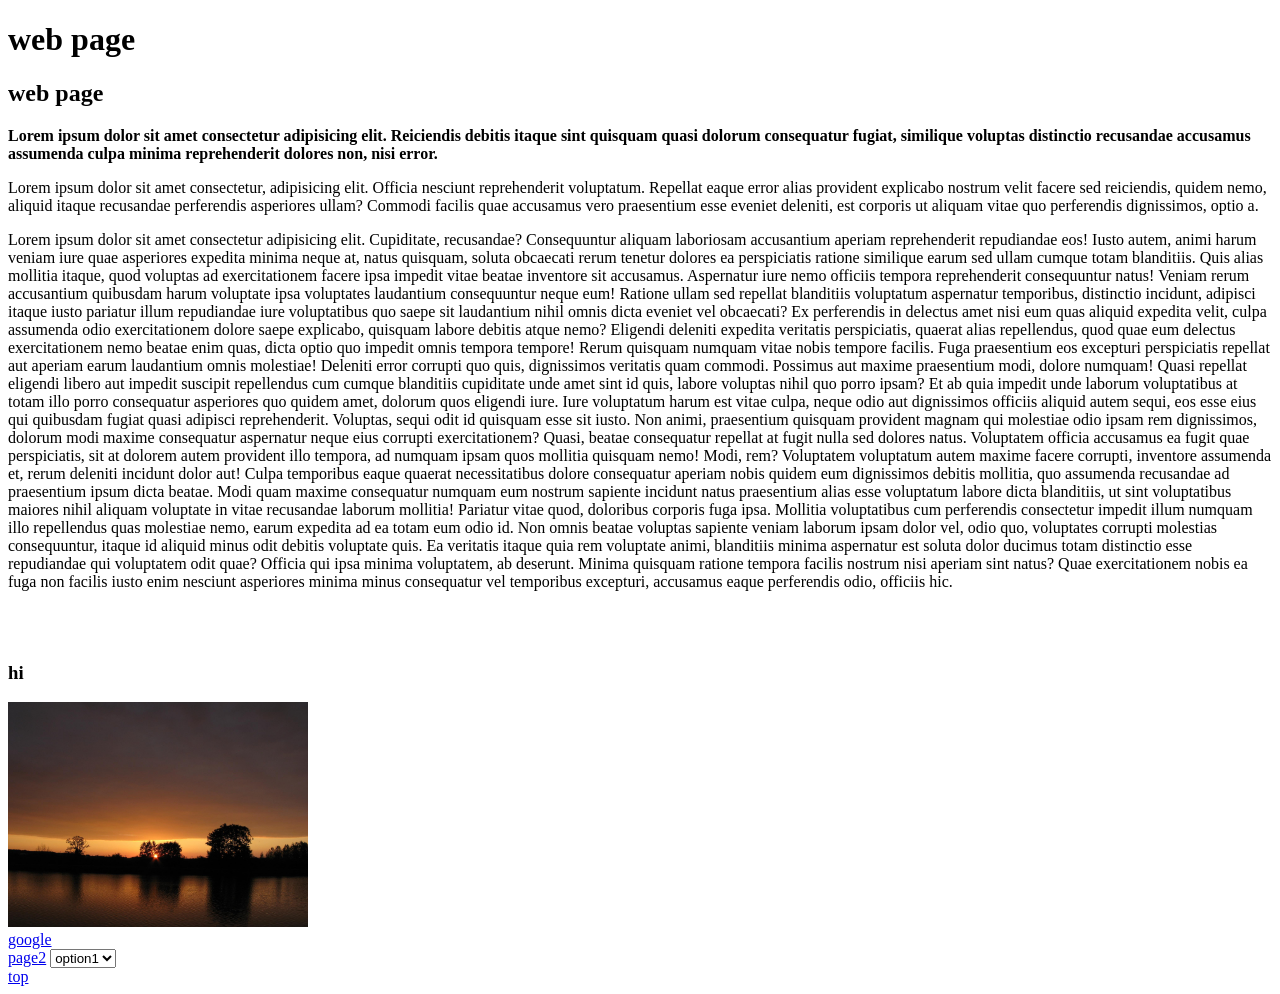
<file: index.html>
<!DOCTYPE html>
<html lang="en">

<head>
    <meta charset="UTF-8">
    <meta name="viewport" content="width=device-width, initial-scale=1.0">
    <title>HTML</title>
</head>

<body>
    <h1 id="a">web page</h1>
    <h2>web page</h2>
    <p><b>Lorem ipsum dolor sit amet consectetur adipisicing elit. Reiciendis debitis itaque sint quisquam quasi dolorum
            consequatur fugiat, similique voluptas distinctio recusandae accusamus assumenda culpa minima reprehenderit
            dolores non, nisi error.</p></b>
    <p>Lorem ipsum dolor sit amet consectetur, adipisicing elit. Officia nesciunt reprehenderit voluptatum. Repellat
        eaque error alias provident explicabo nostrum velit facere sed reiciendis, quidem nemo, aliquid itaque
        recusandae perferendis asperiores ullam? Commodi facilis quae accusamus vero praesentium esse eveniet deleniti,
        est corporis ut aliquam vitae quo perferendis dignissimos, optio a.</p>
    <p>Lorem ipsum dolor sit amet consectetur adipisicing elit. Cupiditate, recusandae? Consequuntur aliquam laboriosam
        accusantium aperiam reprehenderit repudiandae eos! Iusto autem, animi harum veniam iure quae asperiores expedita
        minima neque at, natus quisquam, soluta obcaecati rerum tenetur dolores ea perspiciatis ratione similique earum
        sed ullam cumque totam blanditiis. Quis alias mollitia itaque, quod voluptas ad exercitationem facere ipsa
        impedit vitae beatae inventore sit accusamus. Aspernatur iure nemo officiis tempora reprehenderit consequuntur
        natus! Veniam rerum accusantium quibusdam harum voluptate ipsa voluptates laudantium consequuntur neque eum!
        Ratione ullam sed repellat blanditiis voluptatum aspernatur temporibus, distinctio incidunt, adipisci itaque
        iusto pariatur illum repudiandae iure voluptatibus quo saepe sit laudantium nihil omnis dicta eveniet vel
        obcaecati? Ex perferendis in delectus amet nisi eum quas aliquid expedita velit, culpa assumenda odio
        exercitationem dolore saepe explicabo, quisquam labore debitis atque nemo? Eligendi deleniti expedita veritatis
        perspiciatis, quaerat alias repellendus, quod quae eum delectus exercitationem nemo beatae enim quas, dicta
        optio quo impedit omnis tempora tempore! Rerum quisquam numquam vitae nobis tempore facilis. Fuga praesentium
        eos excepturi perspiciatis repellat aut aperiam earum laudantium omnis molestiae! Deleniti error corrupti quo
        quis, dignissimos veritatis quam commodi. Possimus aut maxime praesentium modi, dolore numquam! Quasi repellat
        eligendi libero aut impedit suscipit repellendus cum cumque blanditiis cupiditate unde amet sint id quis, labore
        voluptas nihil quo porro ipsam? Et ab quia impedit unde laborum voluptatibus at totam illo porro consequatur
        asperiores quo quidem amet, dolorum quos eligendi iure. Iure voluptatum harum est vitae culpa, neque odio aut
        dignissimos officiis aliquid autem sequi, eos esse eius qui quibusdam fugiat quasi adipisci reprehenderit.
        Voluptas, sequi odit id quisquam esse sit iusto. Non animi, praesentium quisquam provident magnam qui molestiae
        odio ipsam rem dignissimos, dolorum modi maxime consequatur aspernatur neque eius corrupti exercitationem?
        Quasi, beatae consequatur repellat at fugit nulla sed dolores natus. Voluptatem officia accusamus ea fugit quae
        perspiciatis, sit at dolorem autem provident illo tempora, ad numquam ipsam quos mollitia quisquam nemo! Modi,
        rem? Voluptatem voluptatum autem maxime facere corrupti, inventore assumenda et, rerum deleniti incidunt dolor
        aut! Culpa temporibus eaque quaerat necessitatibus dolore consequatur aperiam nobis quidem eum dignissimos
        debitis mollitia, quo assumenda recusandae ad praesentium ipsum dicta beatae. Modi quam maxime consequatur
        numquam eum nostrum sapiente incidunt natus praesentium alias esse voluptatum labore dicta blanditiis, ut sint
        voluptatibus maiores nihil aliquam voluptate in vitae recusandae laborum mollitia! Pariatur vitae quod,
        doloribus corporis fuga ipsa. Mollitia voluptatibus cum perferendis consectetur impedit illum numquam illo
        repellendus quas molestiae nemo, earum expedita ad ea totam eum odio id. Non omnis beatae voluptas sapiente
        veniam laborum ipsam dolor vel, odio quo, voluptates corrupti molestias consequuntur, itaque id aliquid minus
        odit debitis voluptate quis. Ea veritatis itaque quia rem voluptate animi, blanditiis minima aspernatur est
        soluta dolor ducimus totam distinctio esse repudiandae qui voluptatem odit quae? Officia qui ipsa minima
        voluptatem, ab deserunt. Minima quisquam ratione tempora facilis nostrum nisi aperiam sint natus? Quae
        exercitationem nobis ea fuga non facilis iusto enim nesciunt asperiores minima minus consequatur vel temporibus
        excepturi, accusamus eaque perferendis odio, officiis hic.
    </p>
    <br>
    <br>
    <h3>hi</h3>
    <img src="images/image1.jpg" alt="sunset" width="300">
    <br>
    <a target="_blank" href="https://google.com">google</a>
    <br>
    <a target="_" href="file.html">page2</a>
    <select name="options" id="">
        <option value="opt1">option1</option>
        <option value="opt2">option2</option>
    </select>


    <!-- <h3>web page</h3> -->
    <br>
    <a href="#a">top</a>
</body>

</html>
</file>
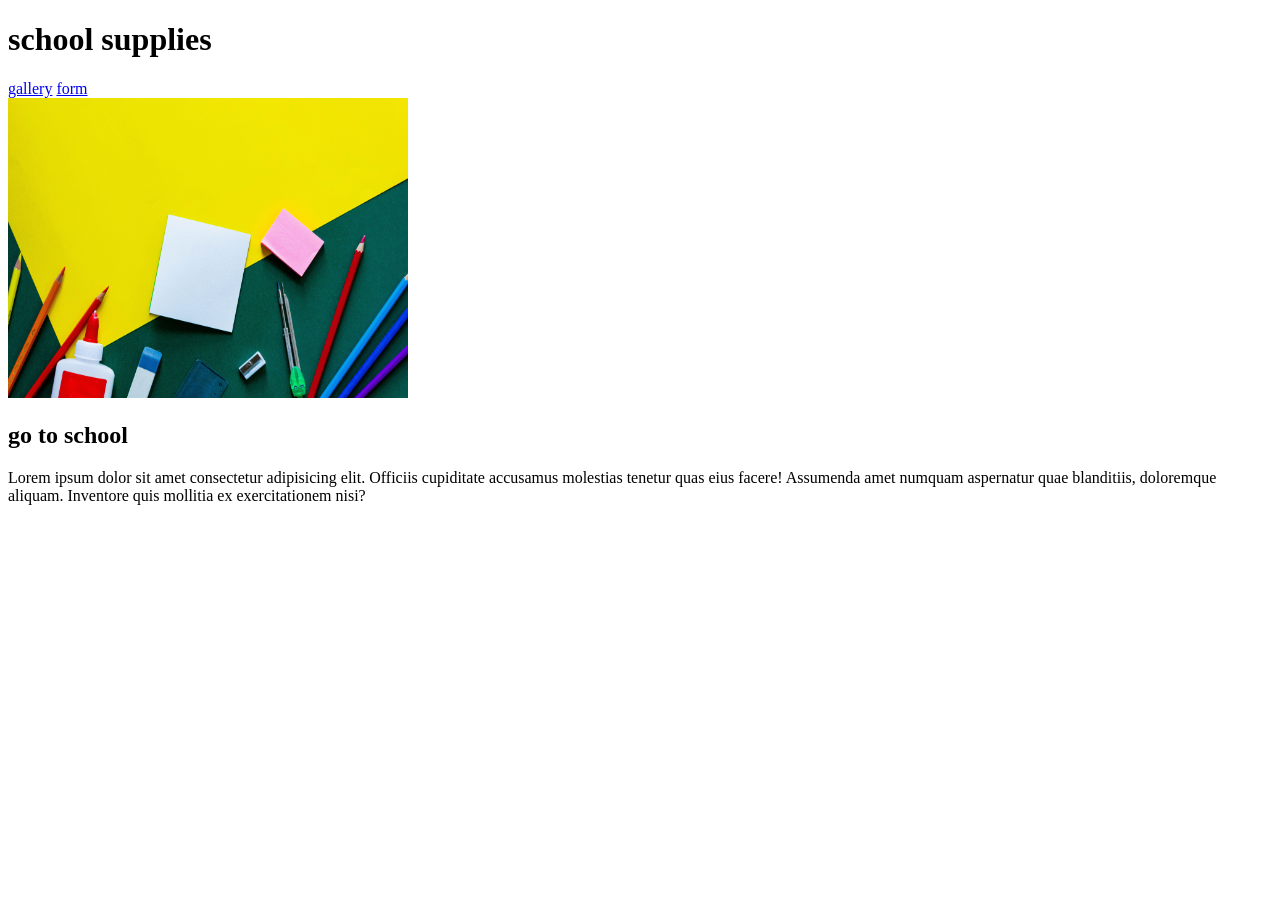
<file: Online_store/index.html>
<!DOCTYPE html>
<html lang="en">

<head>
    <meta charset="UTF-8">
    <meta name="viewport" content="width=device-width, initial-scale=1.0">
    <title>Document</title>
</head>

<body>
    <h1>school supplies</h1>

    <a target="_" href="gallery.html">gallery</a>
    <a target="_" href="form.html">form </a>
    <br>
    <img src="../images/image2.jpg" alt="school supplies" width="400" height="300">
    <br>
    <h2>go to school</h2>
    <p>Lorem ipsum dolor sit amet consectetur adipisicing elit. Officiis cupiditate accusamus molestias tenetur quas
        eius facere! Assumenda amet numquam aspernatur quae blanditiis, doloremque aliquam. Inventore quis mollitia ex
        exercitationem nisi?
    </p>

</body>

</html>
</file>
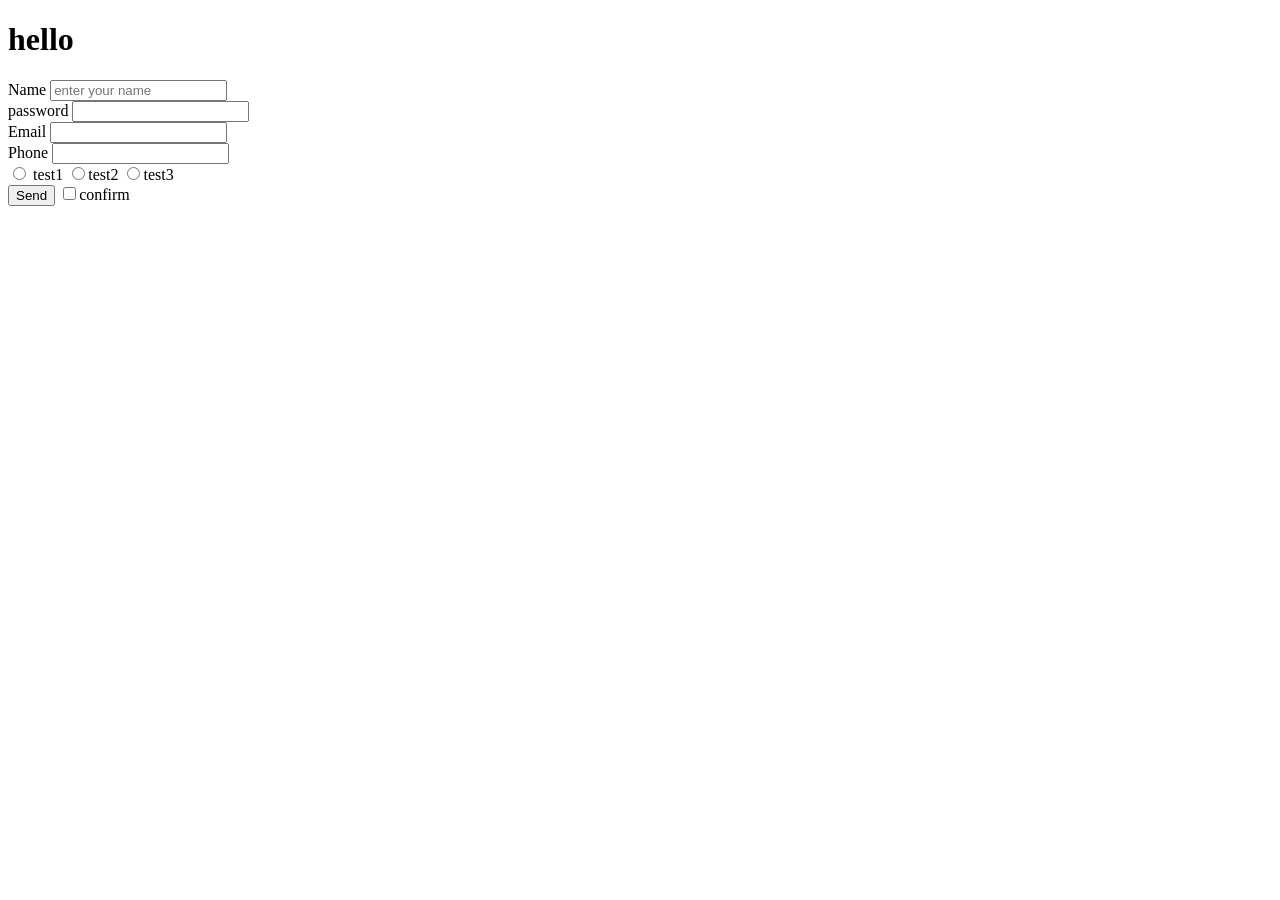
<file: file.html>
<!DOCTYPE html>
<html lang="en">

<head>
    <meta charset="UTF-8">
    <meta name="viewport" content="width=device-width, initial-scale=1.0">
    <title>Document</title>
</head>

<body>
    <form action="index.html" method="POST" data-netlify="true">
        <h1>hello</h1>
        <label for="Name">Name</label>
        <input type="text" id="Name" placeholder="enter your name">
        <br>
        <label for="">password</label>
        <input type="password">
        <br>
        <label for="">Email</label>
        <input type="email">
        <br>
        <label for="">Phone</label>
        <input type="tel">
        <br>

        <input type="radio" name="test" id="test1">
        <label for="test1">test1</label>
        <input type="radio" name="test">test2
        <input type="radio" name="test">test3
        <br>
        <button>Send</button>
        <input type="checkbox" required>confirm

    </form>
</body>

</html>
</file>
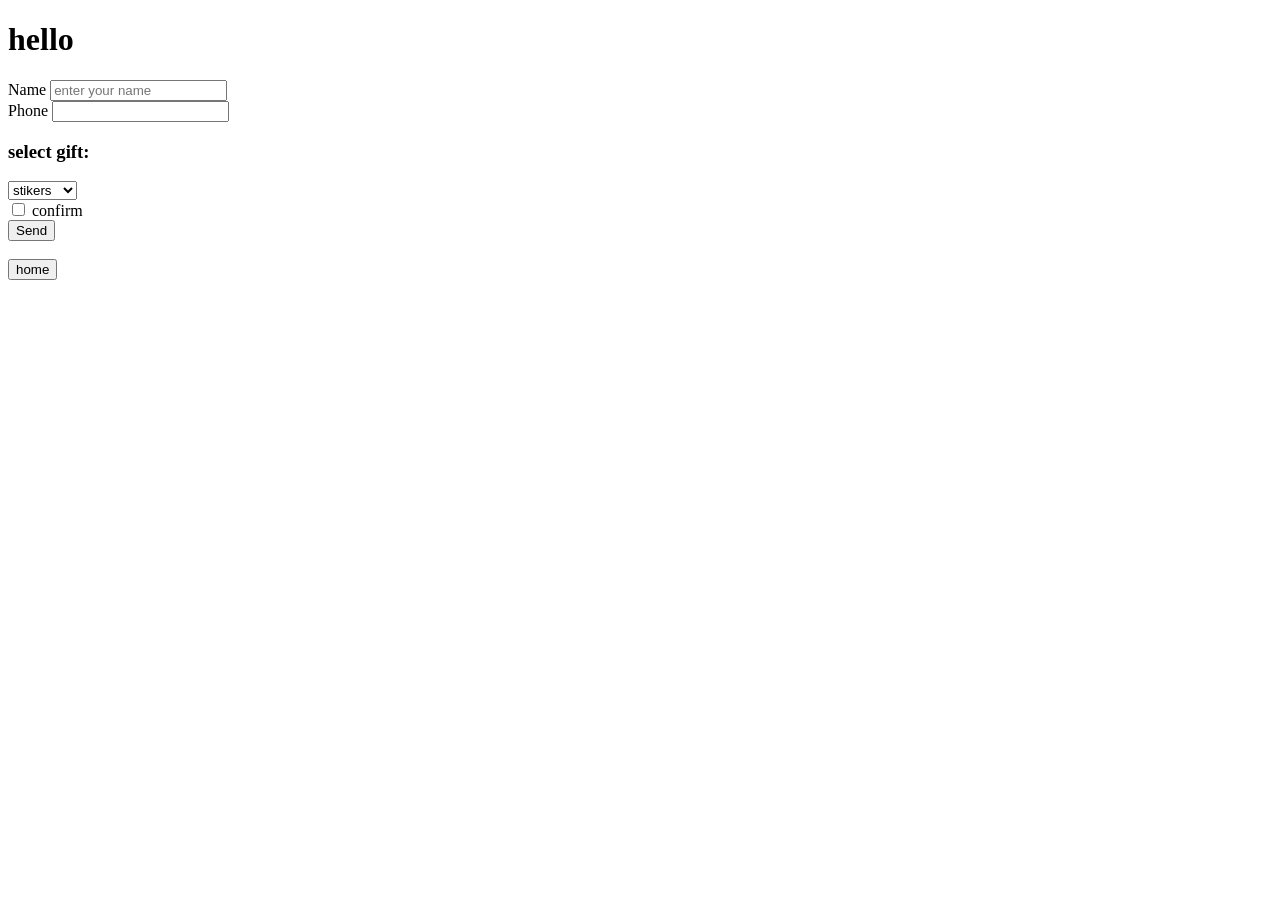
<file: form.html>
<!DOCTYPE html>
<html lang="en">

<head>
    <meta charset="UTF-8">
    <meta name="viewport" content="width=device-width, initial-scale=1.0">
    <title>Document</title>
</head>

<body>
    <form action="thank_you.html">
        <h1>hello</h1>
        <label for="Name">Name</label>
        <input type="text" id="Name" name="name" placeholder="enter your name" required>
        <br>
        <label for="">Phone</label>
        <input type="tel">
        <br>
        <h3>select gift:</h3>
        <select name="options" id="opt" name="opt">
            <option value="opt1">stikers</option>
            <option value="opt2">pensels</option>
            <option value="opt2">clips</option>
            <option value="opt2">crayons</option>
        </select>
        <br>
        <input id="confirm" type="checkbox" required>
        <label for="confirm">confirm</label>
        <br>
        <button>Send</button>
    </form>
    <br>
    <a href="index1.html">
        <button>home</button>
    </a>
</body>
</file>
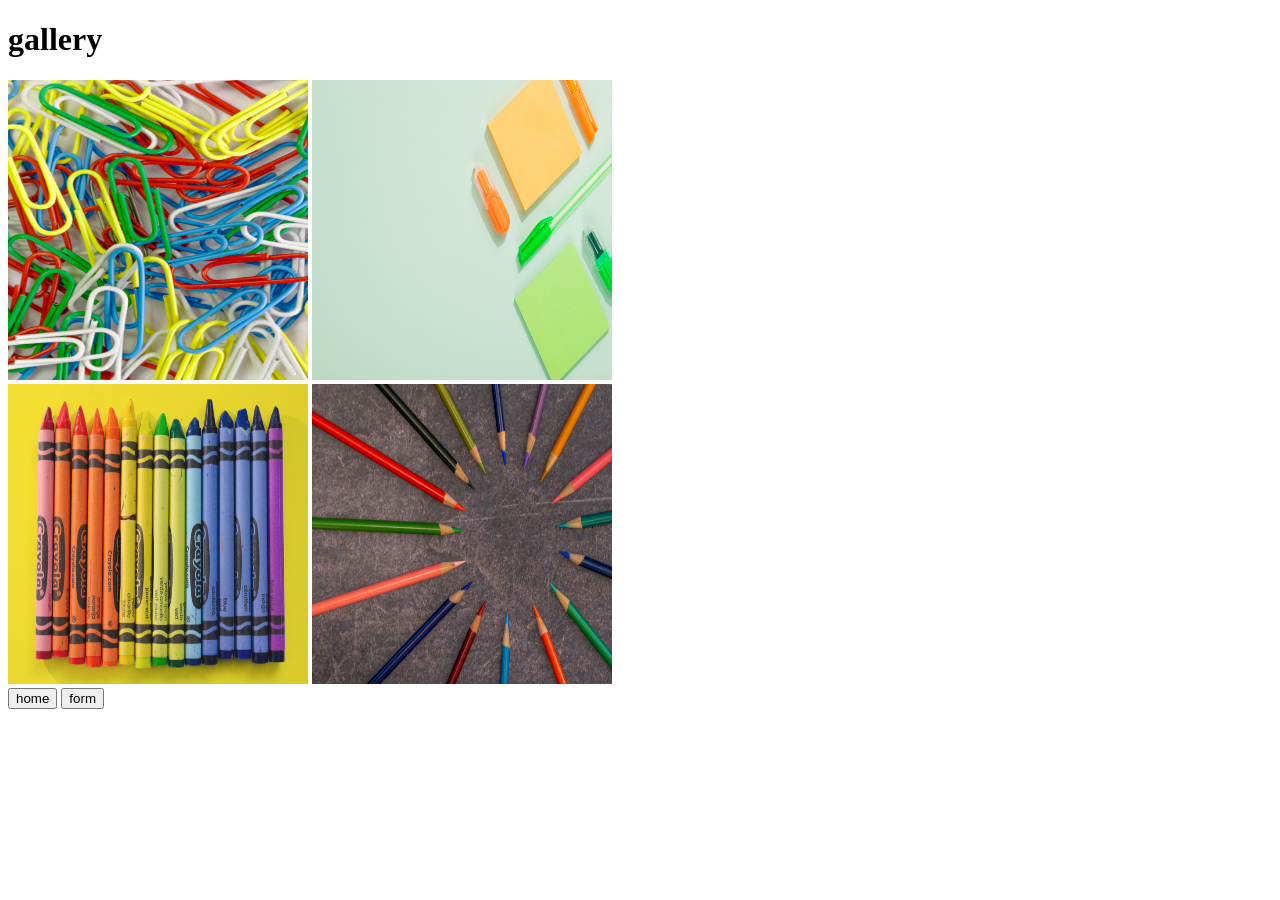
<file: gallery.html>
<!DOCTYPE html>
<html lang="en">

<head>
    <meta charset="UTF-8">
    <meta name="viewport" content="width=device-width, initial-scale=1.0">
    <title>Document</title>
</head>

<body>
    <h1>gallery</h1>
    <img src="images/image3.jpg" alt="clips" width="300" height="300">
    <img src="images/image4.jpg" alt="stikers" width="300" height="300">
    <br>
    <img src="images/image5.jpg" alt="crayons" width="300" height="300">
    <img src="images/image6.jpg" alt="pensels" width="300" height="300">
    <br>
    <a target="_" href="index1.html">
        <button>home</button></a>
    <a target="_blank" href="form.html">
        <button>form</button>
    </a>
</body>

</html>
</file>
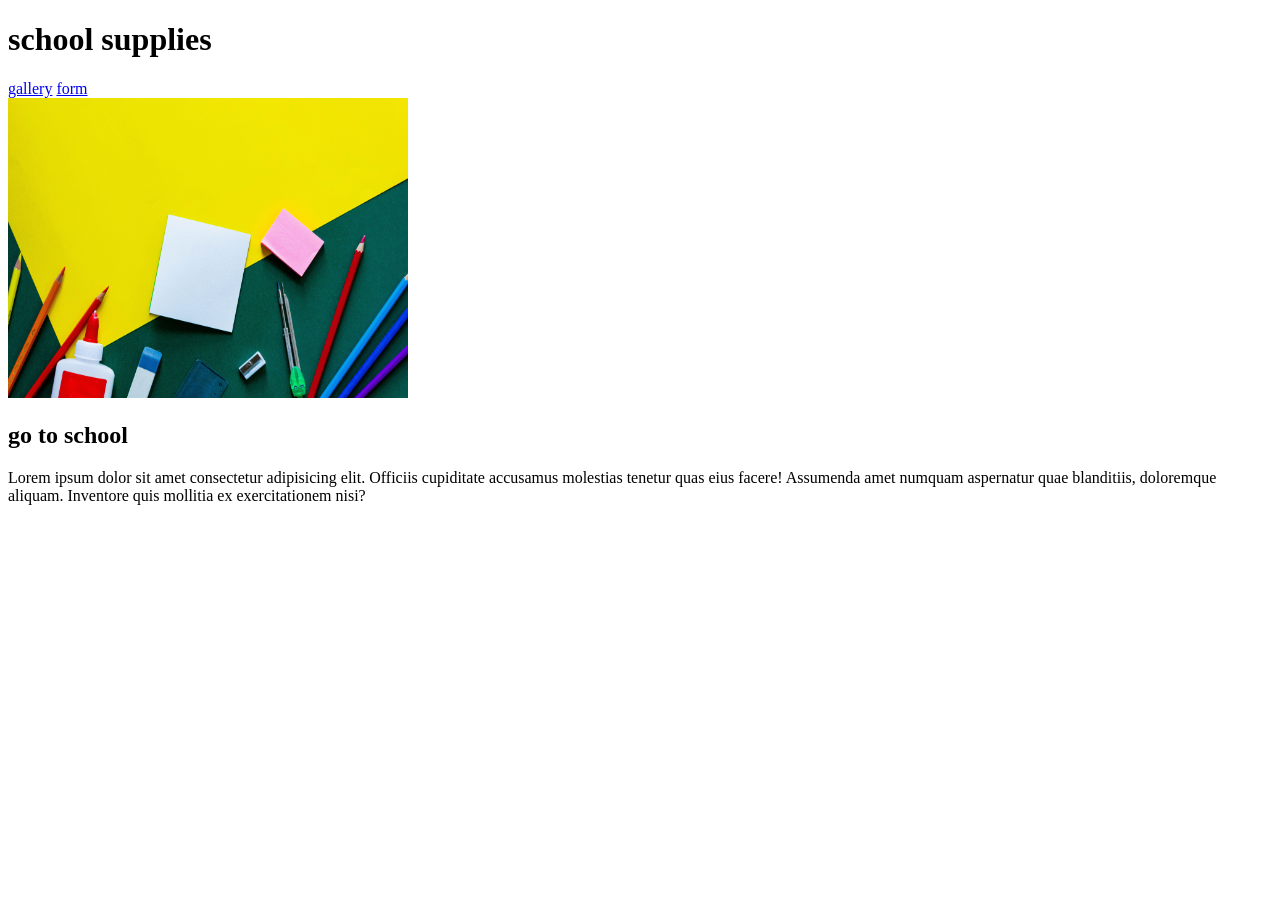
<file: index1.html>
<!DOCTYPE html>
<html lang="en">

<head>
    <meta charset="UTF-8">
    <meta name="viewport" content="width=device-width, initial-scale=1.0">
    <title>Document</title>
</head>

<body>
    <h1>school supplies</h1>

    <a target="_" href="gallery.html">gallery</a>
    <a target="_" href="form.html">form </a>
    <br>
    <img src="images/image2.jpg" alt="school supplies" width="400" height="300">
    <br>
    <h2>go to school</h2>
    <p>Lorem ipsum dolor sit amet consectetur adipisicing elit. Officiis cupiditate accusamus molestias tenetur quas
        eius facere! Assumenda amet numquam aspernatur quae blanditiis, doloremque aliquam. Inventore quis mollitia ex
        exercitationem nisi?
    </p>

</body>

</html>
</file>
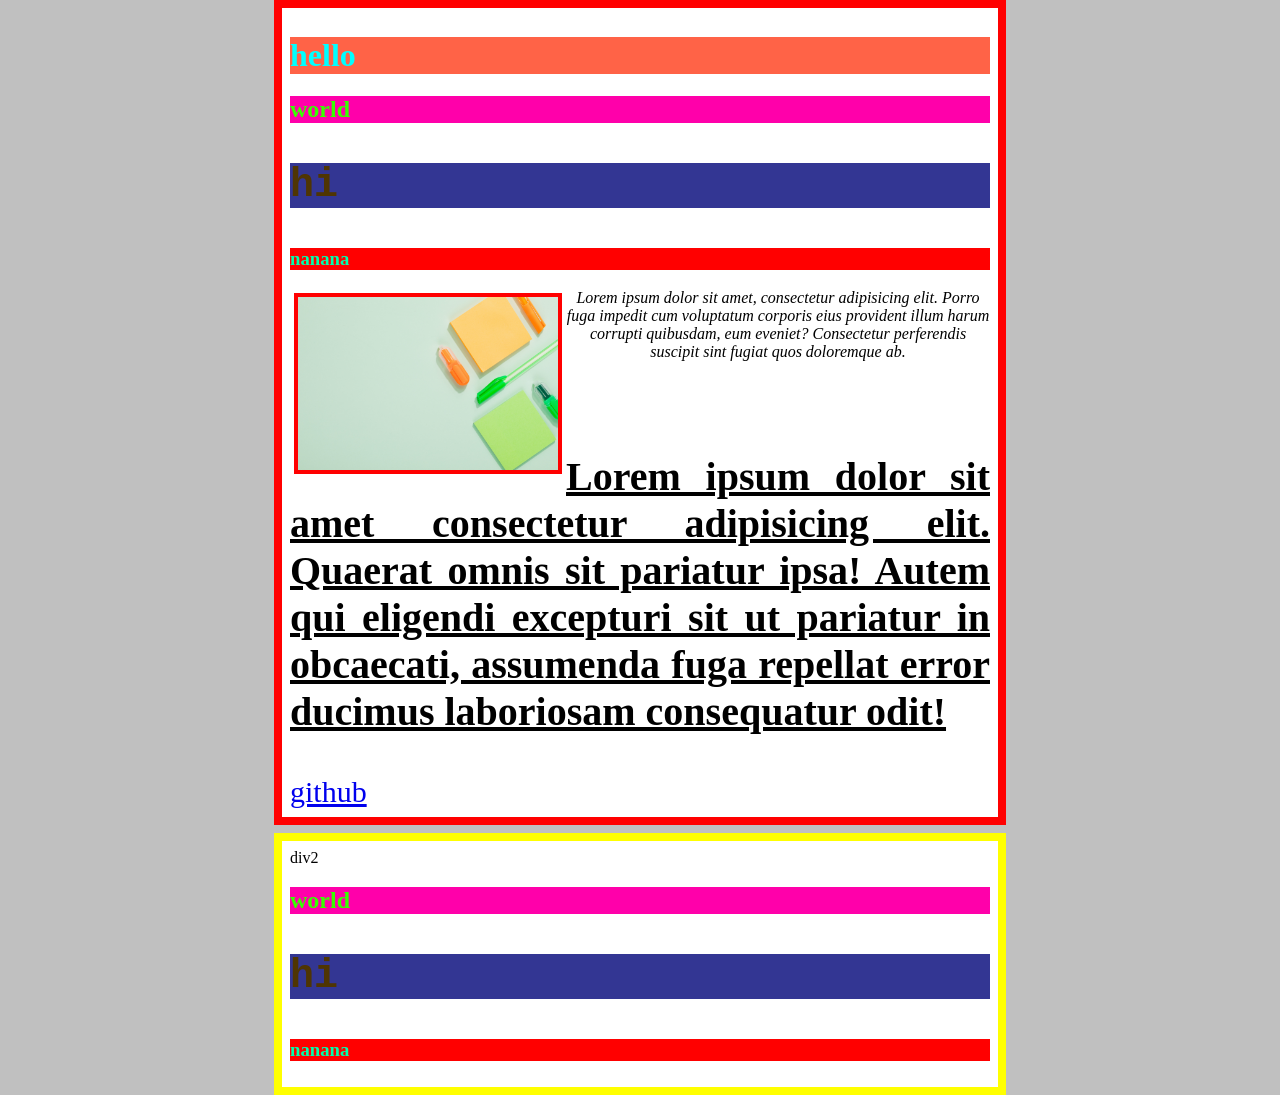
<file: targil.html>
<!DOCTYPE html>
<html lang="en">

<head>
    <meta charset="UTF-8">
    <meta name="viewport" content="width=device-width, initial-scale=1.0">
    <title>Document</title>
    <link rel="stylesheet" href="targil.css">
    <!-- <style>
        h2 {
            color: red;
        }

        h3 {
            background: yellow;
        }
    </style> -->
</head>

<body>
    <div class="div1">
        <h1 style="color: aqua;background:tomato;">hello</h1>
        <h2>world</h2>
        <h3 class="id-3a">hi</h3>
        <h3 class="id-3b" id="id-3b">nanana</h3>
        <img src="images/image4.jpg" alt="">
        <p id="p1">Lorem ipsum dolor sit amet, consectetur adipisicing elit. Porro fuga impedit cum voluptatum corporis
            eius
            provident illum harum corrupti quibusdam, eum eveniet? Consectetur perferendis suscipit sint fugiat quos
            doloremque ab.</p>
        <br>
        <br>
        <p id="p2">Lorem ipsum dolor sit amet consectetur adipisicing elit. Quaerat omnis sit pariatur ipsa! Autem qui
            eligendi excepturi sit ut pariatur in obcaecati, assumenda fuga repellat error ducimus laboriosam
            consequatur
            odit!</p>
        <a href="http://github.com"> github</a>
        <br>

    </div>
    <div class="div2">
        div2
        <h2>world</h2>
        <h3 class="id-3a">hi</h3>
        <h3 id="id-3b">nanana</h3>
    </div>
</body>

</html>
</file>
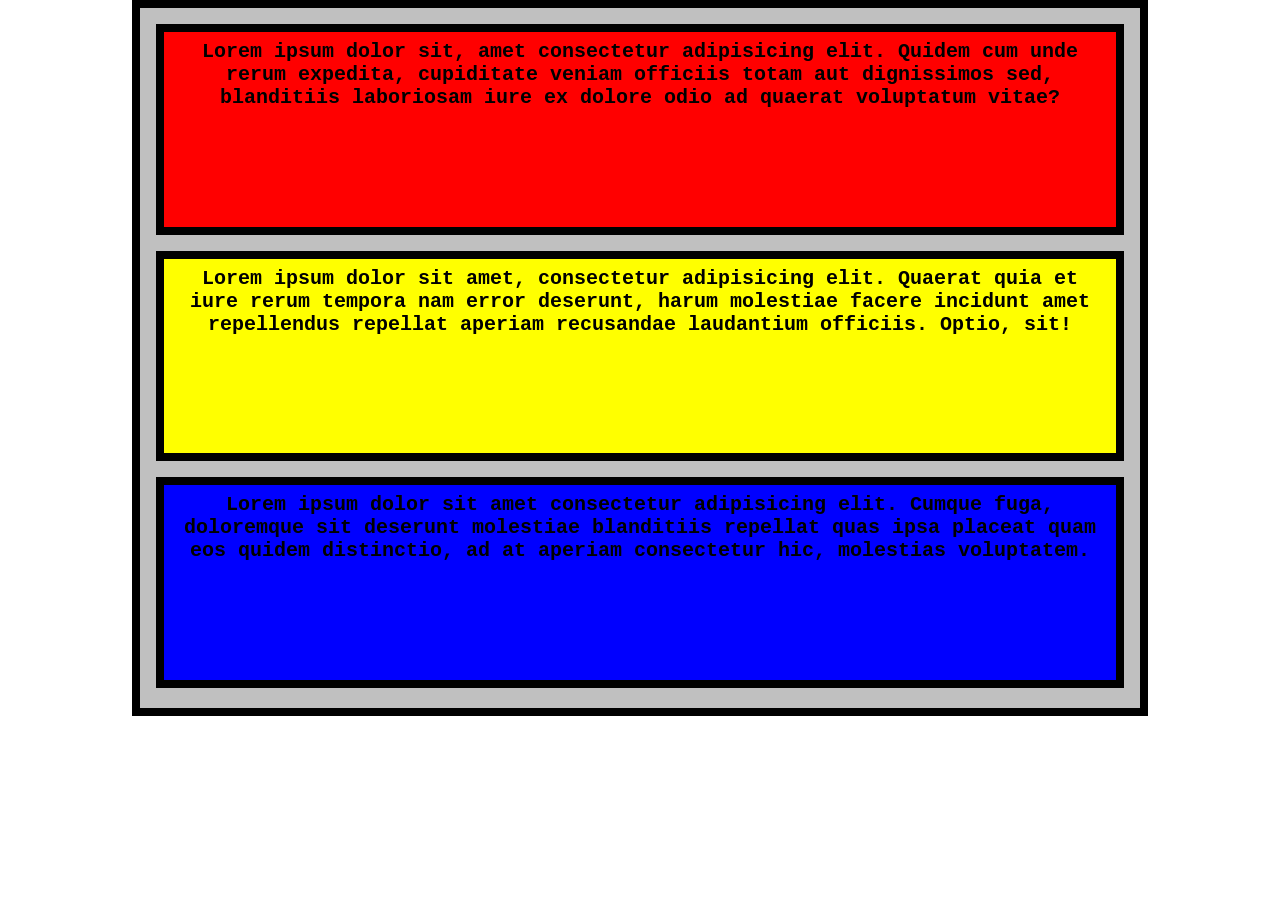
<file: targil2.html>
<!DOCTYPE html>
<html lang="en">

<head>
    <meta charset="UTF-8">
    <meta name="viewport" content="width=device-width, initial-scale=1.0">
    <title>Document</title>
    <link rel="stylesheet" href="targil2.css">
</head>
<div class="div0">
    <div class="div1">Lorem ipsum dolor sit, amet consectetur adipisicing elit. Quidem cum unde rerum expedita,
        cupiditate veniam officiis totam aut dignissimos sed, blanditiis laboriosam iure ex dolore odio ad quaerat
        voluptatum vitae?</div>
    <div class="div2">Lorem ipsum dolor sit amet, consectetur adipisicing elit. Quaerat quia et iure rerum tempora nam
        error deserunt, harum molestiae facere incidunt amet repellendus repellat aperiam recusandae laudantium
        officiis. Optio, sit!</div>
    <div class="div3">Lorem ipsum dolor sit amet consectetur adipisicing elit. Cumque fuga, doloremque sit deserunt
        molestiae blanditiis repellat quas ipsa placeat quam eos quidem distinctio, ad at aperiam consectetur hic,
        molestias voluptatem.</div>
</div>

<body>

</body>

</html>
</file>
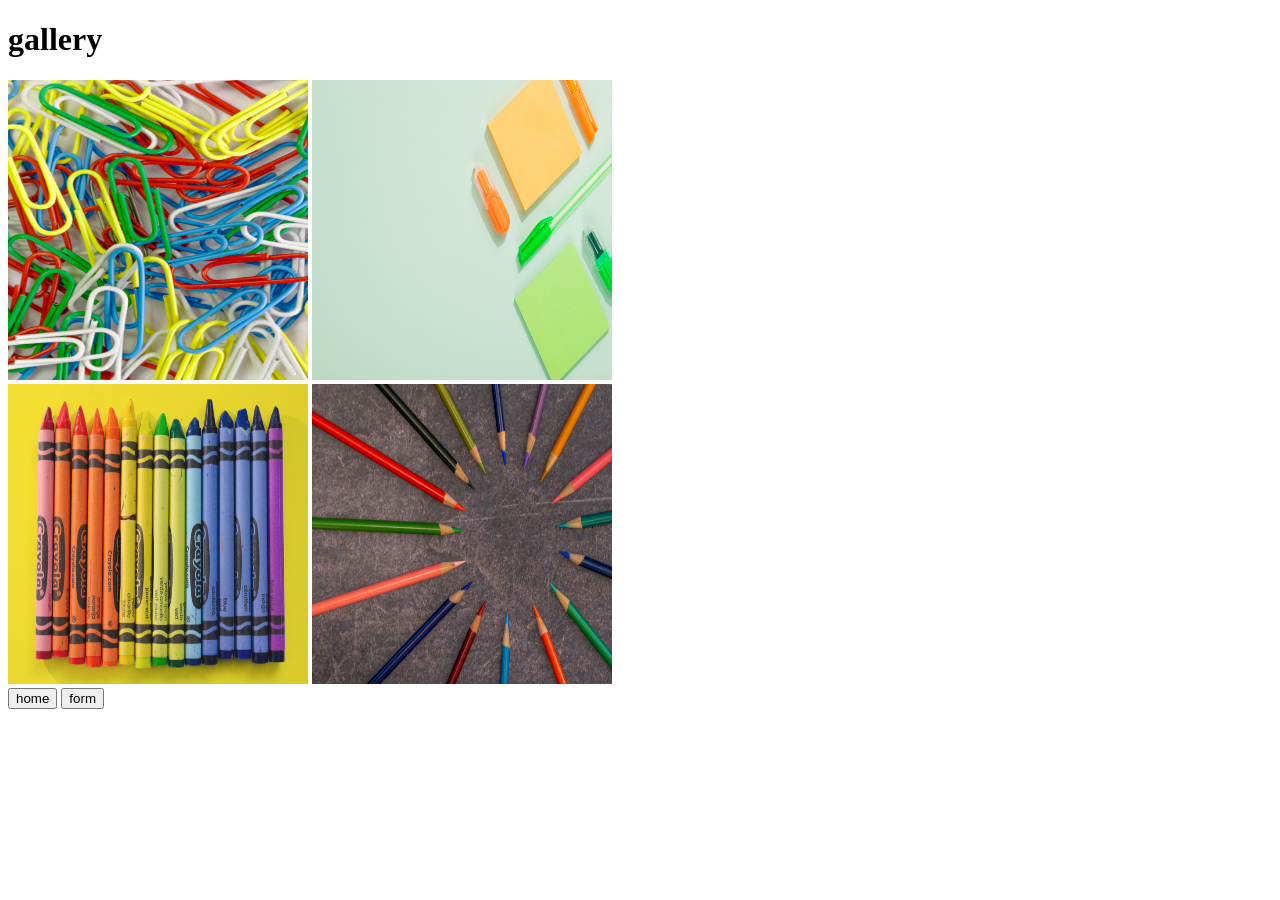
<file: Online store/gallery.html>
<!DOCTYPE html>
<html lang="en">

<head>
    <meta charset="UTF-8">
    <meta name="viewport" content="width=device-width, initial-scale=1.0">
    <title>Document</title>
</head>

<body>
    <h1>gallery</h1>
    <img src="../images/image3.jpg" alt="clips" width="300" height="300">
    <img src="../images/image4.jpg" alt="stikers" width="300" height="300">
    <br>
    <img src="../images/image5.jpg" alt="crayons" width="300" height="300">
    <img src="../images/image6.jpg" alt="pensels" width="300" height="300">
    <br>
    <a target="_" href="index1.html">
        <button>home</button></a>
    <a target="_blank" href="form.html">
        <button>form</button>
    </a>
</body>

</html>
</file>
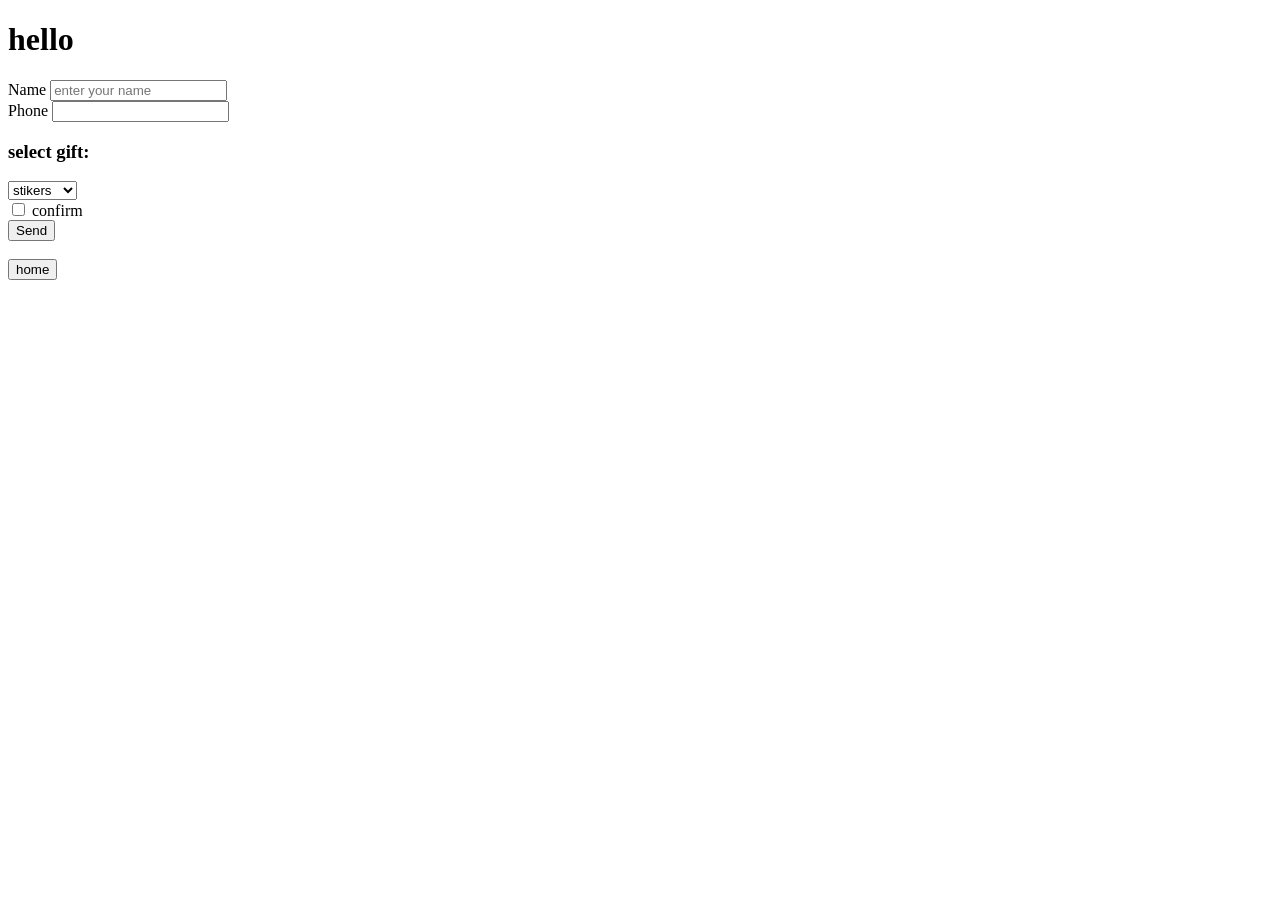
<file: Online_store/form.html>
<!DOCTYPE html>
<html lang="en">

<head>
    <meta charset="UTF-8">
    <meta name="viewport" content="width=device-width, initial-scale=1.0">
    <title>Document</title>
</head>

<body>
    <form action="thank_you.html" method="POST" data-netlify="true">
        <h1>hello</h1>
        <label for="Name">Name</label>
        <input type="text" id="Name" name="name" placeholder="enter your name" required>
        <br>
        <label for="">Phone</label>
        <input type="tel">
        <br>
        <h3>select gift:</h3>
        <select name="options" id="opt" name="opt">
            <option value="opt1">stikers</option>
            <option value="opt2">pensels</option>
            <option value="opt2">clips</option>
            <option value="opt2">crayons</option>
        </select>
        <br>
        <input id="confirm" type="checkbox" required>
        <label for="confirm">confirm</label>
        <br>
        <button>Send</button>
    </form>
    <br>
    <a href="index.html">
        <button>home</button>
    </a>
</body>
</file>
<file: targil.css>
body {
        font-family: fantasy;
        background: silver;
        margin: 0;
    }

    .div1 {
        width: 700px;
        background: white;
        margin: 0 auto;
        /* border: dashed; */
        /* border-style: solid;
        border-width: 8px;
        border-color: blueviolet; */
        border: 8px solid red;
        padding: 8px;
    }

    .div2 {
        width: 700px;
        background: white;
        margin: 0 auto;
        border: 8px solid yellow;
        margin-top: 8px;
        padding: 8px;

    }


    h2 {
        color: rgb(55, 255, 0);
        background: rgb(255, 0, 170);
    }

    h3 {
        background: rgb(255, 255, 0);
    }

    .id-3a {
        color: rgb(79, 53, 3);
        background: rgb(51, 54, 147);
        font-size: 40px;
        font-family: 'Courier New', Courier, monospace;
    }

    #id-3b {
        color: rgb(0, 255, 174);
        background: red
    }

    #p1 {
        font-style: italic;
        text-align: center;
        /* font-family: 'Courier New', Courier, monospace; */

    }

    #p2 {
        font-size: 40px;
        font-weight: bold;
        text-align: justify;
        text-decoration: underline;
    }

    a {
        font-size: 30px;
        text-decoration: none color aqua
    }

    img {
        width: 260px;
        float: left;
        margin: 4px;
        border: 4px solid red;
    }
</file>
<file: targil2.css>
body {
    background: white;
    margin: 0;
    text-align: center;
    font-size: 20px;
    font-family: 'Courier New', Courier, monospace;
    font-weight: bold;
}

.div0 {
    height: 700px;
    width: 1000px;
    margin: 0 auto;
    background: silver;
    border: 8px solid black;


}

.div1 {
    height: 25.5%;
    background: red;
    border: 8px solid black;
    padding: 8px;
    margin: 16px;

}

.div2 {
    height: 25.5%;
    background: yellow;
    border: 8px solid black;
    padding: 8px;
    margin: 16px;
}

.div3 {
    height: 25.5%;
    background: blue;
    border: 8px solid black;
    padding: 8px;
    margin: 16px;
    /* background-image: url(images/image1.jpg); */
    /* background-size: 100% 100%; */

}
</file>
